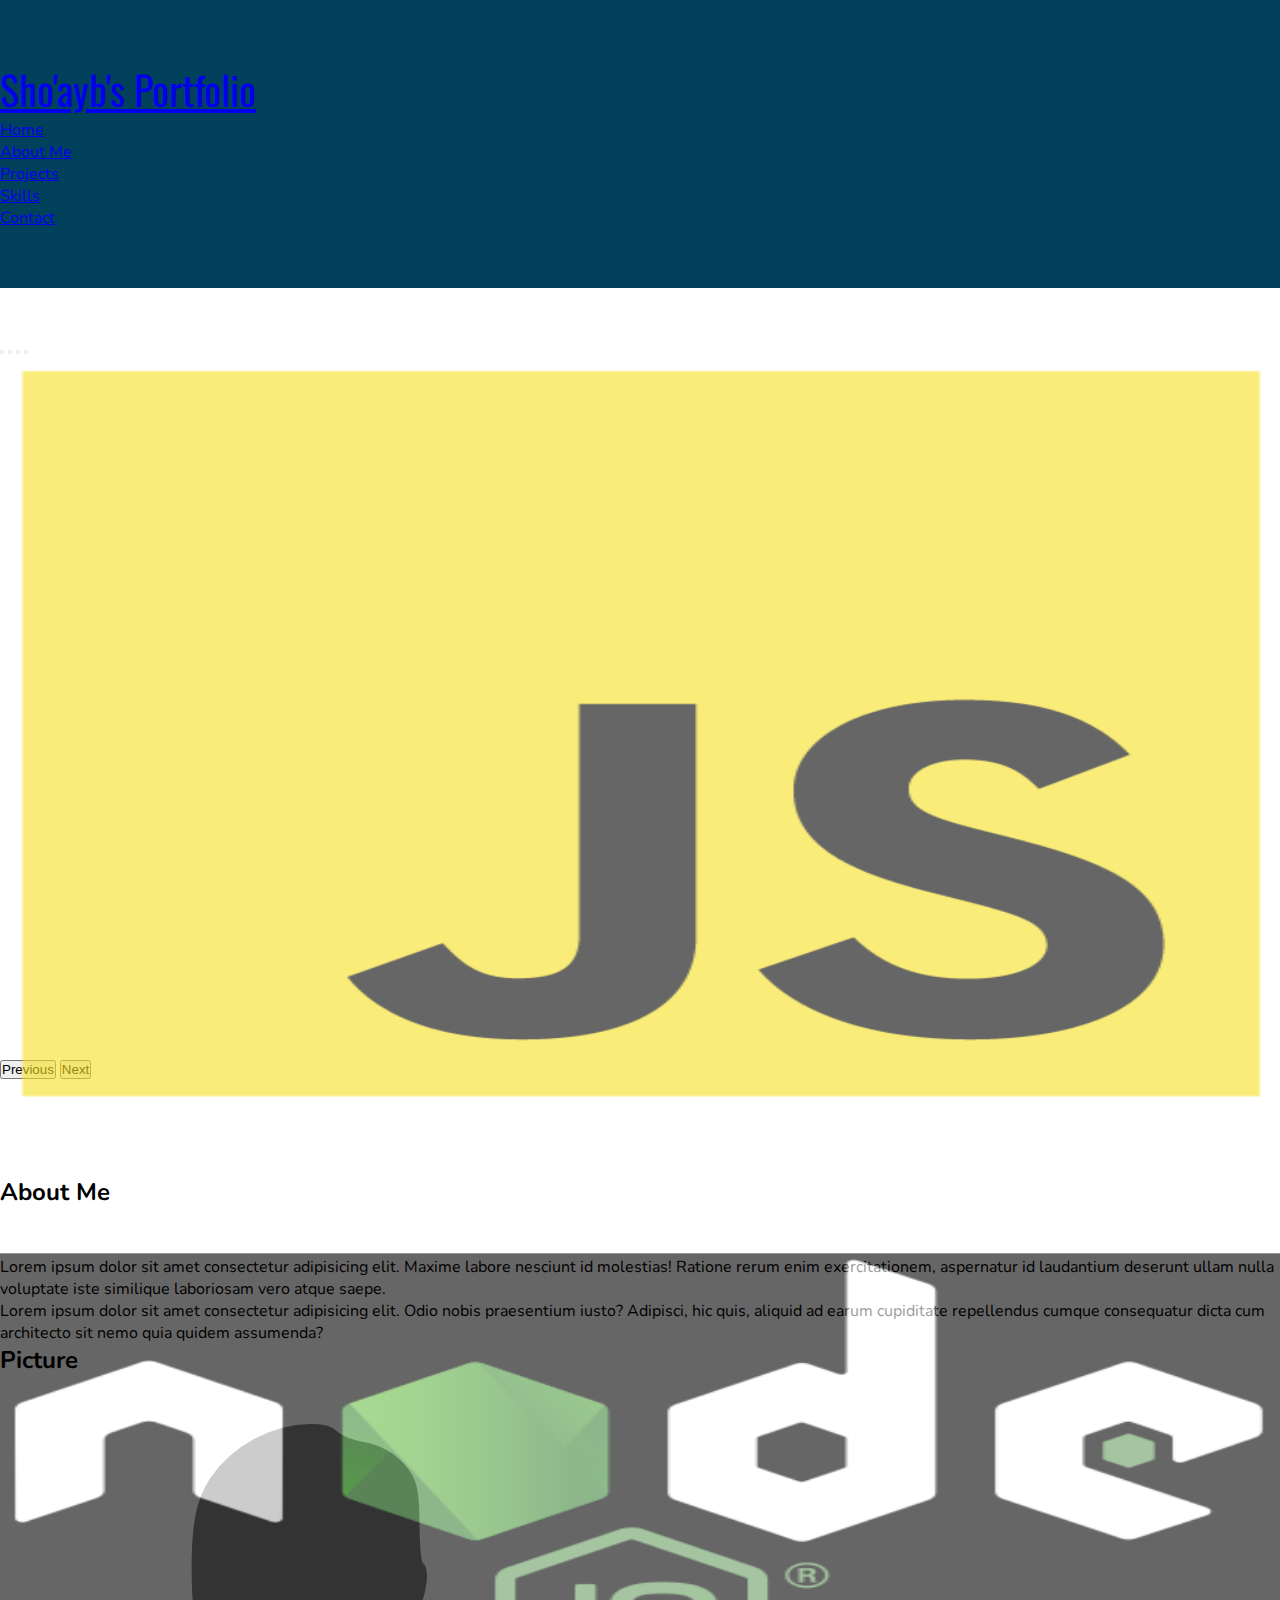
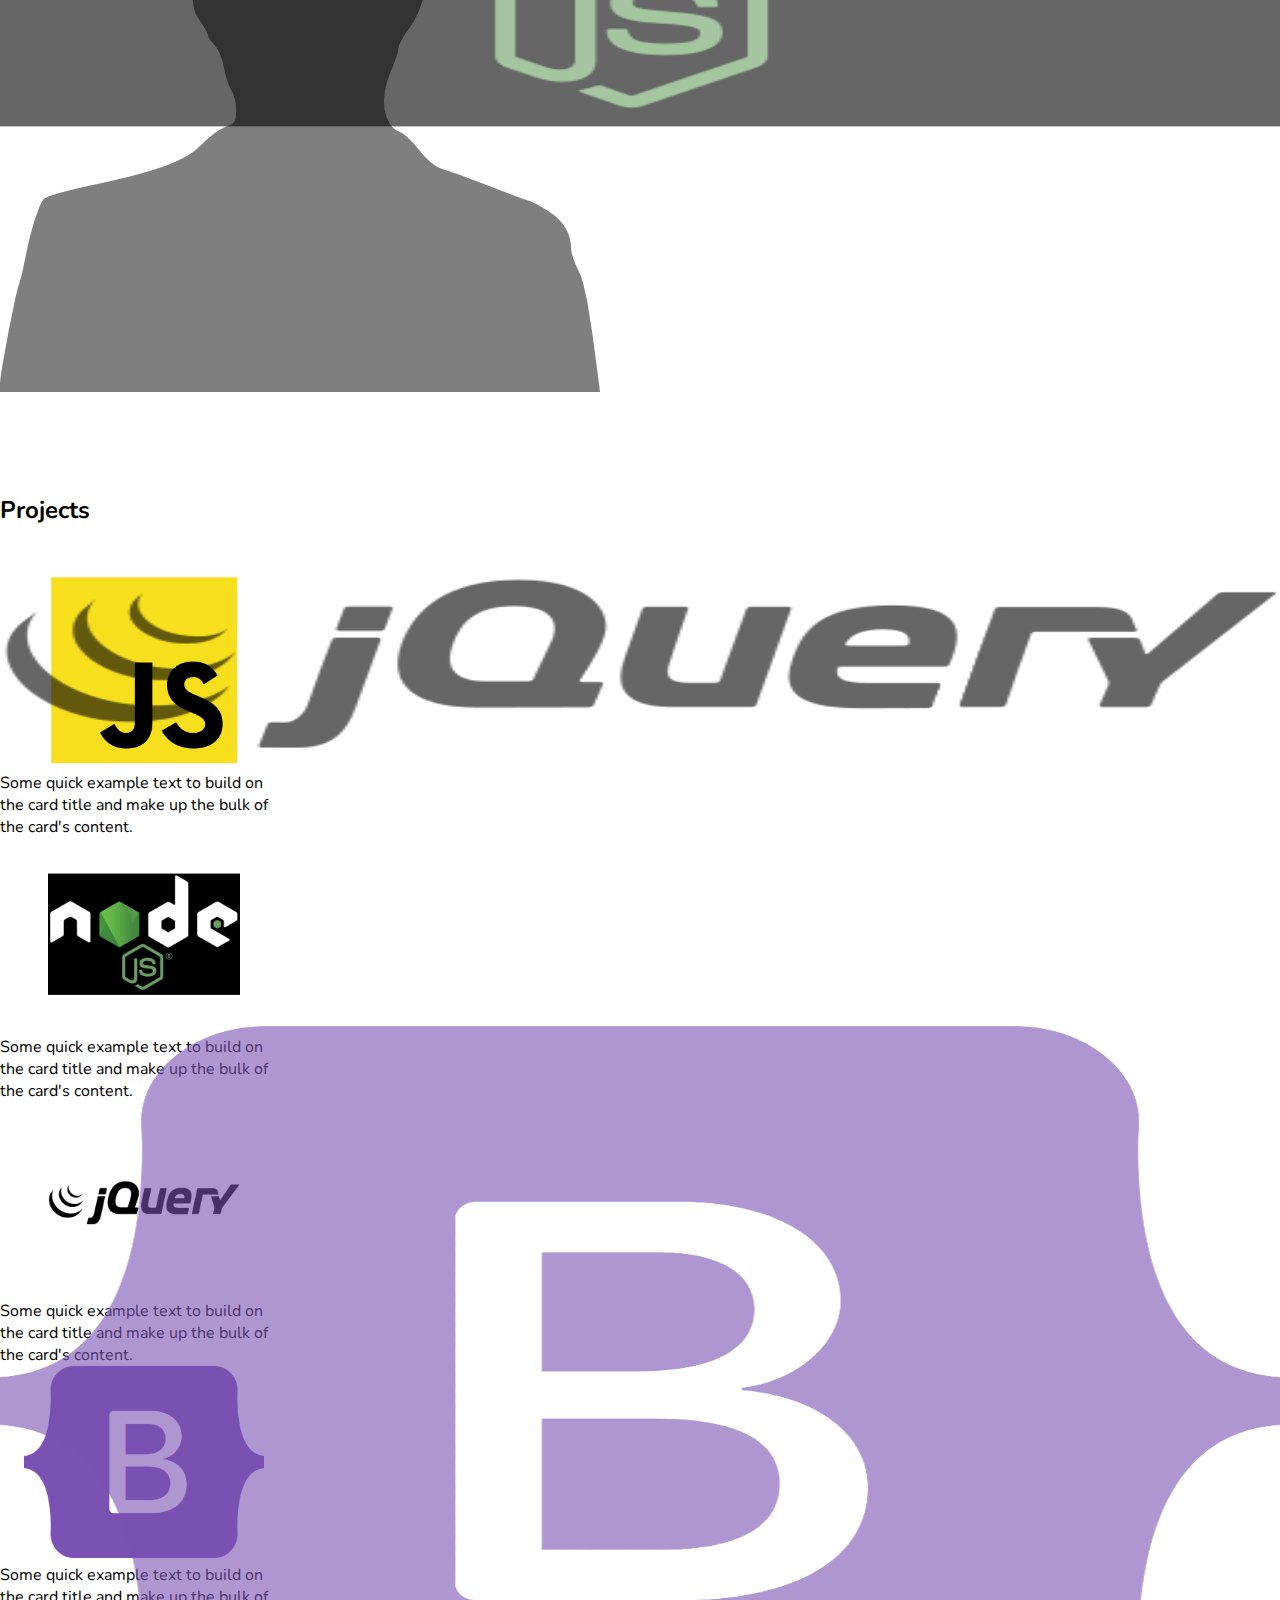
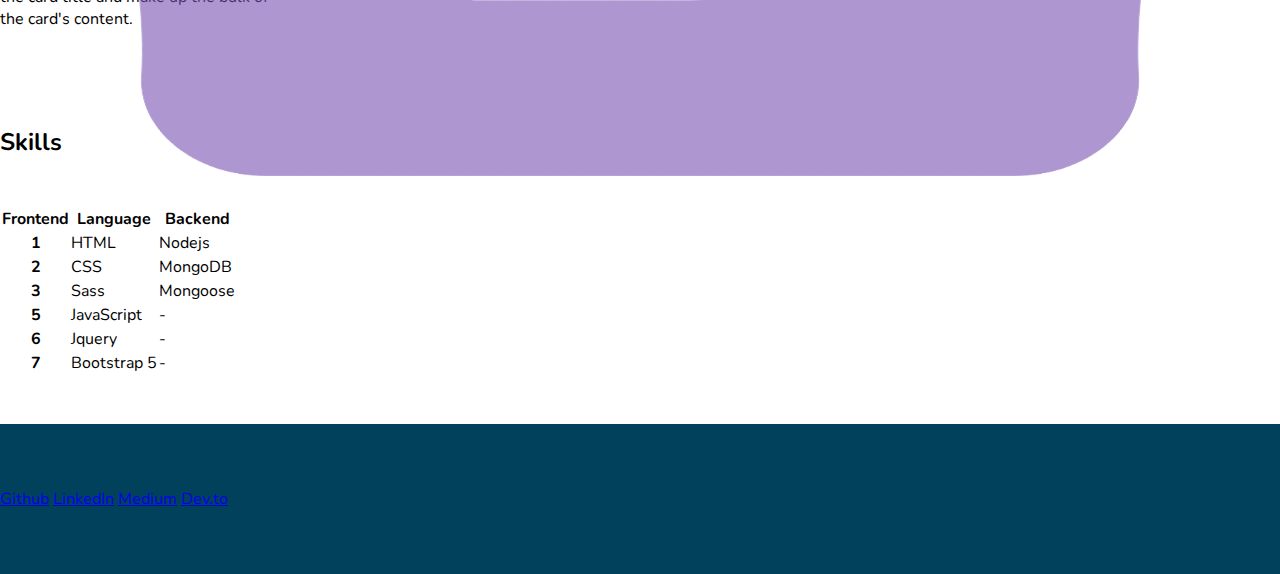
<file: index.html>
<!DOCTYPE html>
<html lang="en">
  <head>
    <meta charset="utf-8" />
    <meta name="viewport" content="width=device-width, initial-scale=1" />
    <title>Bootstrap Portfolio</title>

    <!-- Bootstrap cdn link -->
    <link
      href="https://cdn.jsdelivr.net/npm/bootstrap@5.3.0-alpha1/dist/css/bootstrap.min.css"
      rel="stylesheet"
      integrity="sha384-GLhlTQ8iRABdZLl6O3oVMWSktQOp6b7In1Zl3/Jr59b6EGGoI1aFkw7cmDA6j6gD"
      crossorigin="anonymous"
    />

    <!-- Custom styles for this site -->
    <link href="./css/style.css" rel="stylesheet" />

    <!-- font family -->

    <style>
      @import url("https://fonts.googleapis.com/css2?family=Nunito&family=Oswald:wght@500;700&family=Roboto:wght@100&display=swap");
    </style>
  </head>
  <body>
    <header>
      <!-- main navigation bar -->

      <nav class="navbar bg-dark" data-bs-theme="dark">
        <div class="container">
          <div class="navbar-header">
            <a class="navbar-brand" href="#">Sho'ayb's Portfolio</a>
          </div>
          <ul class="nav nav-tabs">
            <li class="nav-item">
              <a class="nav-link active" aria-current="page" href="index.html"
                >Home</a
              >
            </li>
            <li class="nav-item">
              <a class="nav-link" href="#section__about">About Me</a>
            </li>
            <li class="nav-item">
              <a class="nav-link" href="#section__work">Projects</a>
            </li>
            <li class="nav-item">
              <a class="nav-link" href="#section__skills">Skills</a>
            </li>

            <li class="nav-item">
              <a class="nav-link" href="contact.html">Contact</a>
            </li>
          </ul>
        </div>
      </nav>
    </header>
    <main>
      <section id="section__carousel">
        <div class="container">
          <div
            id="carouselExampleIndicators"
            class="carousel carousel-dark slide"
            data-bs-ride="carousel"
          >
            <div class="carousel-indicators">
              <button
                type="button"
                data-bs-target="#carouselExampleIndicators"
                data-bs-slide-to="0"
                class="active"
                aria-current="true"
                aria-label="Slide 1"
              ></button>
              <button
                type="button"
                data-bs-target="#carouselExampleIndicators"
                data-bs-slide-to="1"
                aria-label="Slide 2"
              ></button>
              <button
                type="button"
                data-bs-target="#carouselExampleIndicators"
                data-bs-slide-to="2"
                aria-label="Slide 3"
              ></button>
              <button
                type="button"
                data-bs-target="#carouselExampleIndicators"
                data-bs-slide-to="3"
                aria-label="Slide 4"
              ></button>
            </div>
            <div class="carousel-inner">
              <div class="carousel-item active">
                <img
                  src="./images/javascript-image.png"
                  class="d-block w-100"
                  alt="JavaScript logo"
                />
              </div>
              <div class="carousel-item">
                <img
                  src="./images/nodejs-image.png"
                  class="d-block w-100"
                  alt="Nodejs logo"
                />
              </div>
              <div class="carousel-item">
                <img
                  src="./images/jquery_image.png"
                  class="d-block w-100"
                  alt="Jquery logo"
                />
              </div>
              <div class="carousel-item">
                <img
                  src="./images/bootstrap-image.png"
                  class="d-block w-100"
                  alt="Bootstrap logo"
                />
              </div>
            </div>
            <button
              class="carousel-control-prev"
              type="button"
              data-bs-target="#carouselExampleIndicators"
              data-bs-slide="prev"
            >
              <span
                class="carousel-control-prev-icon"
                aria-hidden="true"
              ></span>
              <span class="visually-hidden">Previous</span>
            </button>
            <button
              class="carousel-control-next"
              type="button"
              data-bs-target="#carouselExampleIndicators"
              data-bs-slide="next"
            >
              <span
                class="carousel-control-next-icon"
                aria-hidden="true"
              ></span>
              <span class="visually-hidden">Next</span>
            </button>
          </div>
        </div>
      </section>

      <section id="section__about">
        <!-- main jumbotron -->

        <div class="container">
          <div class="row align-items-md-stretch">
            <div class="col-md-6">
              <div class="h-100 p-5 text-bg-light rounded-3">
                <h2 class="about__me">About Me</h2>
                <p>
                  Lorem ipsum dolor sit amet consectetur adipisicing elit.
                  Maxime labore nesciunt id molestias! Ratione rerum enim
                  exercitationem, aspernatur id laudantium deserunt ullam nulla
                  voluptate iste similique laboriosam vero atque saepe.
                </p>
                <p>
                  Lorem ipsum dolor sit amet consectetur adipisicing elit. Odio
                  nobis praesentium iusto? Adipisci, hic quis, aliquid ad earum
                  cupiditate repellendus cumque consequatur dicta cum architecto
                  sit nemo quia quidem assumenda?
                </p>
              </div>
            </div>
            <div class="col-md-6">
              <div class="h-100 p-5 text-bg-dark rounded-3">
                <h2 class="about__me">Picture</h2>
                <img
                  class="img-fluid"
                  src="./images/silhouette-person.png"
                  alt="about picture"
                />
              </div>
            </div>
          </div>
        </div>
      </section>

      <section id="section__work">
        <div class="container">
          <div class="row align-items-md-stretch">
            <h2 class="about__work">Projects</h2>
            <div class="container text-center">
              <div class="row">
                <div class="col">
                  <div class="card h-100" style="width: 18rem">
                    <img
                      src="./images/javascript-image.png"
                      class="card-img-top"
                      alt="..."
                    />
                    <div class="card-body align-self-end">
                      <p class="card-text">
                        Some quick example text to build on the card title and
                        make up the bulk of the card's content.
                      </p>
                    </div>
                  </div>
                </div>
                <div class="col">
                  <div class="card h-100" style="width: 18rem">
                    <img
                      src="./images/nodejs-image.png"
                      class="card-img-top"
                      alt="..."
                    />
                    <div class="card-body align-self-end">
                      <p class="card-text">
                        Some quick example text to build on the card title and
                        make up the bulk of the card's content.
                      </p>
                    </div>
                  </div>
                </div>
                <div class="col">
                  <div class="card h-100" style="width: 18rem">
                    <img
                      src="./images/jquery_image.png"
                      class="card-img-top"
                      alt="..."
                    />
                    <div class="card-body align-self-end">
                      <p class="card-text">
                        Some quick example text to build on the card title and
                        make up the bulk of the card's content.
                      </p>
                    </div>
                  </div>
                </div>
                <div class="col">
                  <div class="card h-100" style="width: 18rem">
                    <img
                      src="./images/bootstrap-image.png"
                      class="card-img-top"
                      alt="..."
                    />
                    <div class="card-body align-self-end">
                      <p class="card-text">
                        Some quick example text to build on the card title and
                        make up the bulk of the card's content.
                      </p>
                    </div>
                  </div>
                </div>
              </div>
            </div>
          </div>
        </div>
      </section>

      <section id="section__skills">
        <div class="container">
          <div class="row align-items-md-stretch">
            <h2 class="about__work">Skills</h2>
            <table class="table table-dark table-striped">
              <thead>
                <tr>
                  <th scope="col">Frontend</th>
                  <th scope="col">Language</th>
                  <th scope="col">Backend</th>
                </tr>
              </thead>
              <tbody>
                <tr class="table-secondary">
                  <th scope="row">1</th>
                  <td>HTML</td>
                  <td>Nodejs</td>
                </tr>
                <tr>
                  <th scope="row">2</th>
                  <td>CSS</td>
                  <td>MongoDB</td>
                </tr>
                <tr class="table-secondary">
                  <th scope="row">3</th>
                  <td>Sass</td>
                  <td>Mongoose</td>
                </tr>
                <tr>
                  <th scope="row">5</th>
                  <td>JavaScript</td>
                  <td>-</td>
                </tr>
                <tr class="table-secondary">
                  <th scope="row">6</th>
                  <td>Jquery</td>
                  <td>-</td>
                </tr>
                <tr>
                  <th scope="row">7</th>
                  <td>Bootstrap 5</td>
                  <td>-</td>
                </tr>
              </tbody>
            </table>
          </div>
        </div>
      </section>
    </main>
    <footer>
      <div class="container position-relative">
        <div
          class="btn-group text-center btn-group-lg position-absolute end-0"
          role="group"
          aria-label="Basic example"
        >
          <a
            href="https://github.com/Sho-ayb?tab=repositories"
            class="btn btn-primary active"
            target="_blank"
            >Github</a
          >
          <a href="#" class="btn btn-secondary">LinkedIn</a>
          <a href="#" class="btn btn-secondary">Medium</a>
          <a href="#" class="btn btn-secondary">Dev.to</a>
        </div>
      </div>
    </footer>

    <script
      src="https://cdn.jsdelivr.net/npm/bootstrap@5.3.0-alpha1/dist/js/bootstrap.bundle.min.js"
      integrity="sha384-w76AqPfDkMBDXo30jS1Sgez6pr3x5MlQ1ZAGC+nuZB+EYdgRZgiwxhTBTkF7CXvN"
      crossorigin="anonymous"
    ></script>
  </body>
</html>
</file>
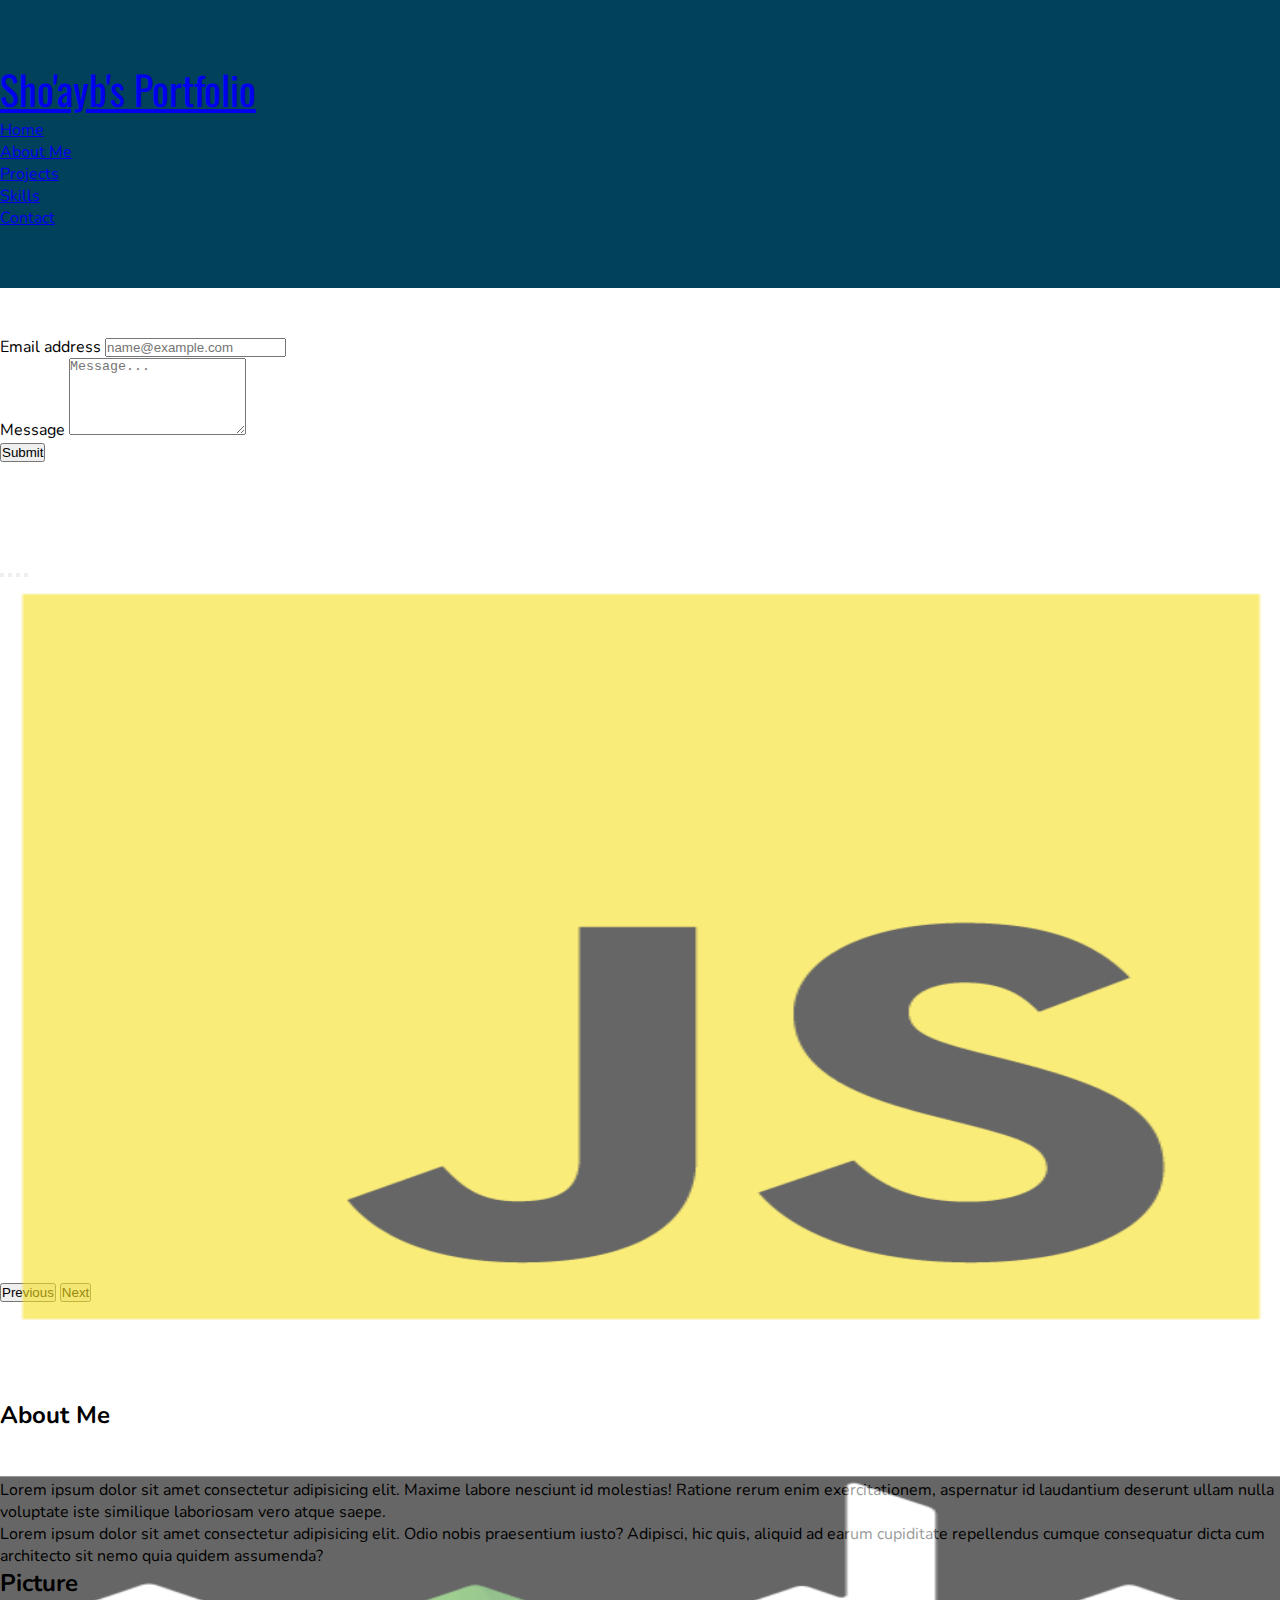
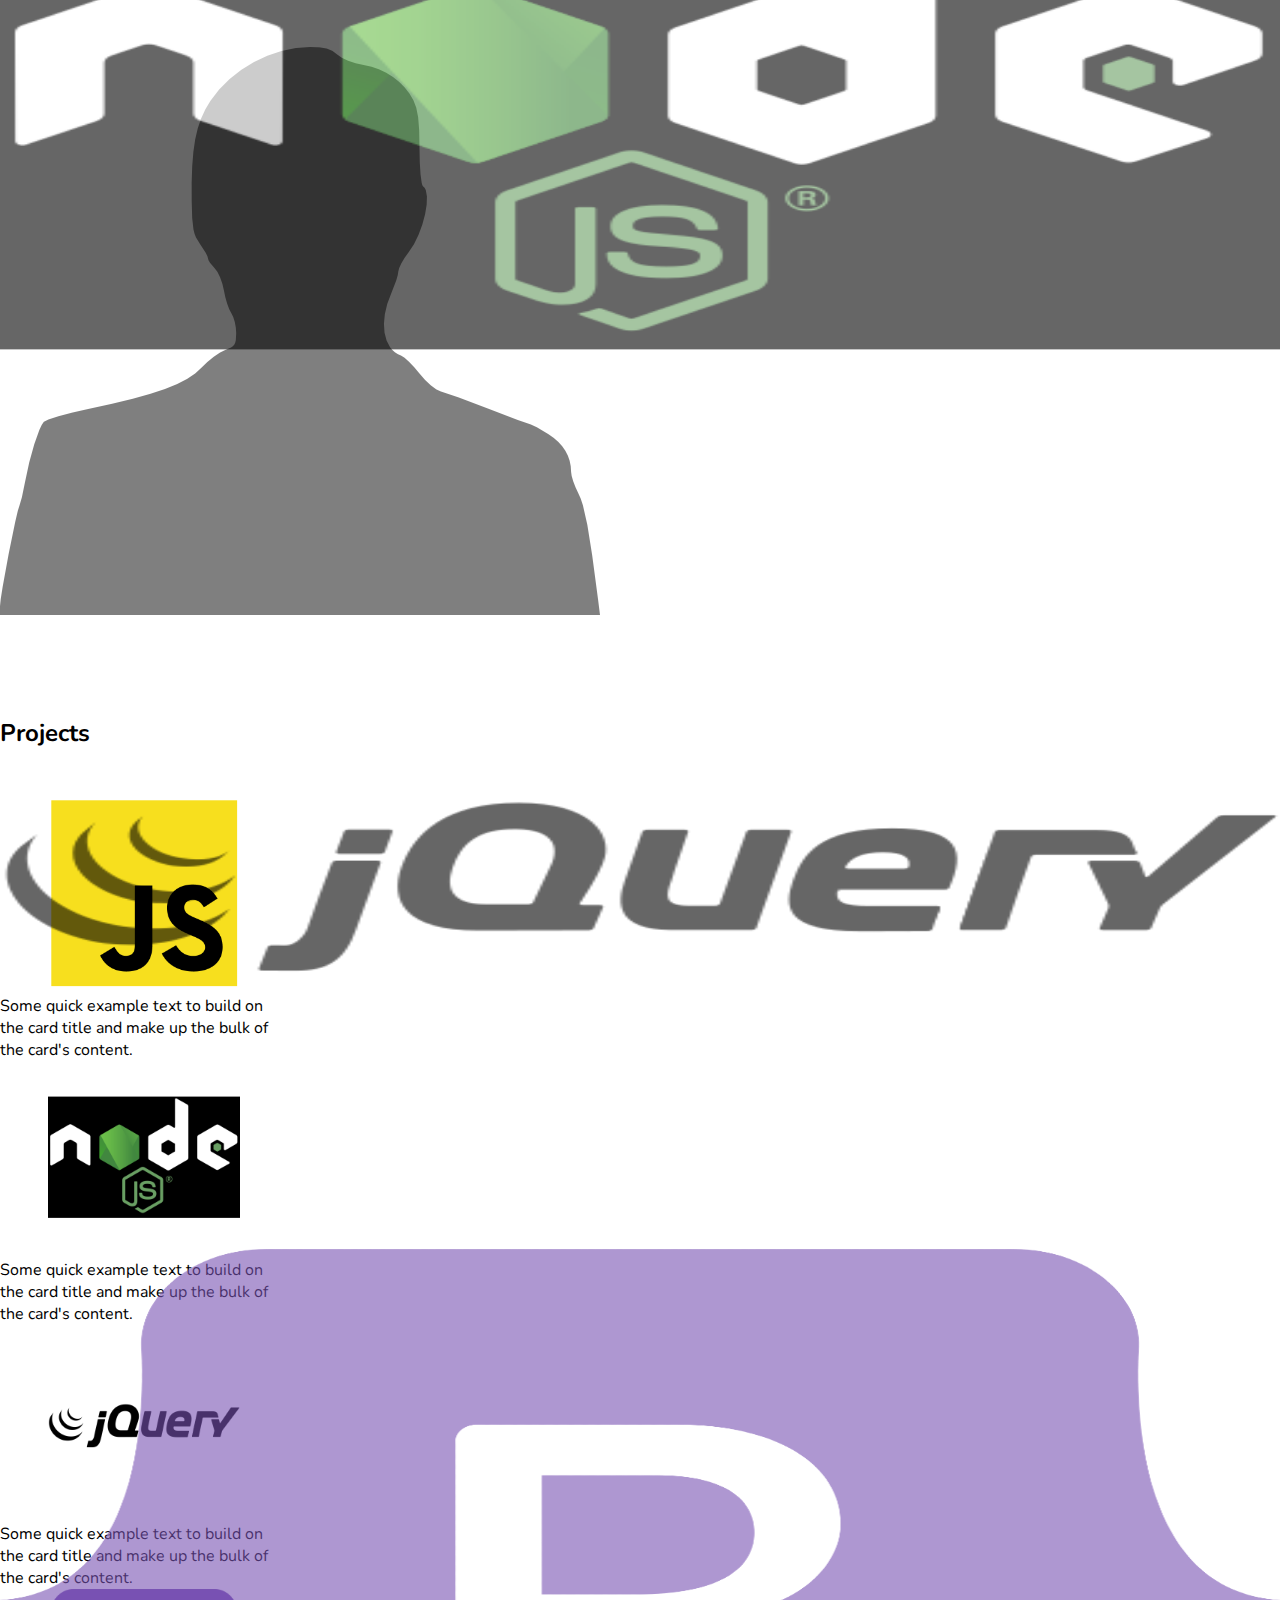
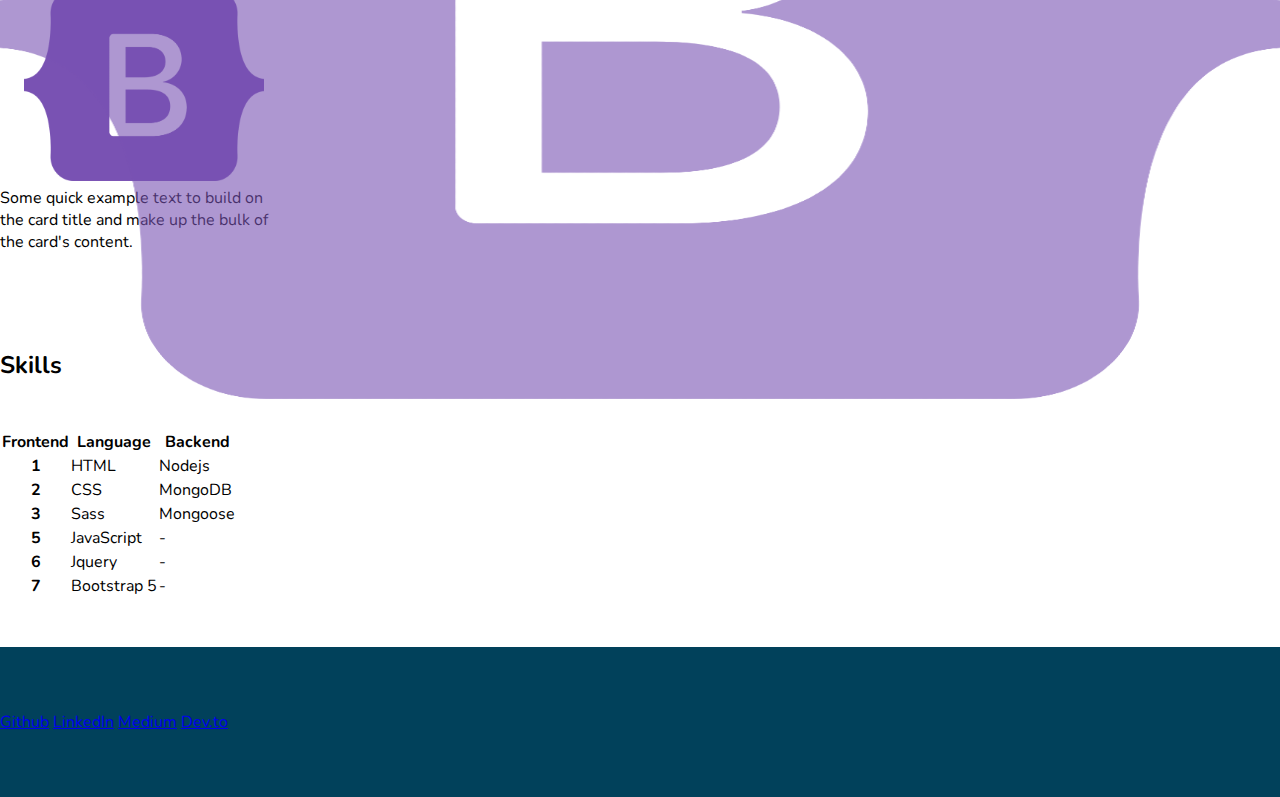
<file: contact.html>
<!DOCTYPE html>
<html lang="en">
  <head>
    <meta charset="utf-8" />
    <meta name="viewport" content="width=device-width, initial-scale=1" />
    <title>Bootstrap Portfolio</title>

    <!-- Bootstrap cdn link -->
    <link
      href="https://cdn.jsdelivr.net/npm/bootstrap@5.3.0-alpha1/dist/css/bootstrap.min.css"
      rel="stylesheet"
      integrity="sha384-GLhlTQ8iRABdZLl6O3oVMWSktQOp6b7In1Zl3/Jr59b6EGGoI1aFkw7cmDA6j6gD"
      crossorigin="anonymous"
    />

    <!-- Custom styles for this site -->
    <link href="./css/style.css" rel="stylesheet" />

    <!-- font family -->

    <style>
      @import url("https://fonts.googleapis.com/css2?family=Nunito&family=Oswald:wght@500;700&family=Roboto:wght@100&display=swap");
    </style>
  </head>
  <body>
    <header>
      <!-- main navigation bar -->

      <nav class="navbar bg-dark" data-bs-theme="dark">
        <div class="container">
          <div class="navbar-header">
            <a class="navbar-brand" href="#">Sho'ayb's Portfolio</a>
          </div>
          <ul class="nav nav-tabs">
            <li class="nav-item">
              <a class="nav-link active" aria-current="page" href="index.html"
                >Home</a
              >
            </li>
            <li class="nav-item">
              <a class="nav-link" href="#section__about">About Me</a>
            </li>
            <li class="nav-item">
              <a class="nav-link" href="#section__work">Projects</a>
            </li>
            <li class="nav-item">
              <a class="nav-link" href="#section__skills">Skills</a>
            </li>

            <li class="nav-item">
              <a class="nav-link" href="#">Contact</a>
            </li>
          </ul>
        </div>
      </nav>
    </header>
    <main>
      <section id="section__contact">
        <div class="container">
          <form action="" class="row g-3">
            <div class="col-6 mb-3">
              <label for="email__input" class="form-label">Email address</label>
              <input
                type="email"
                class="form-control"
                id="email__input"
                placeholder="name@example.com"
              />
            </div>
            <div class="mb-3">
              <label for="textarea__input" class="form-label">Message</label>
              <textarea
                class="form-control"
                id="textarea__input"
                placeholder="Message..."
                rows="5"
              ></textarea>
            </div>
            <div
              class="col-12 d-flex flex-sm-column flex-md-row justify-content-end"
            >
              <button
                type="submit"
                class="btn btn-primary btn-lg mb-3 align-items-end"
              >
                Submit
              </button>
            </div>
          </form>
        </div>
      </section>

      <section id="section__carousel">
        <div class="container">
          <div
            id="carouselExampleIndicators"
            class="carousel carousel-dark slide"
            data-bs-ride="carousel"
          >
            <div class="carousel-indicators">
              <button
                type="button"
                data-bs-target="#carouselExampleIndicators"
                data-bs-slide-to="0"
                class="active"
                aria-current="true"
                aria-label="Slide 1"
              ></button>
              <button
                type="button"
                data-bs-target="#carouselExampleIndicators"
                data-bs-slide-to="1"
                aria-label="Slide 2"
              ></button>
              <button
                type="button"
                data-bs-target="#carouselExampleIndicators"
                data-bs-slide-to="2"
                aria-label="Slide 3"
              ></button>
              <button
                type="button"
                data-bs-target="#carouselExampleIndicators"
                data-bs-slide-to="3"
                aria-label="Slide 4"
              ></button>
            </div>
            <div class="carousel-inner">
              <div class="carousel-item active">
                <img
                  src="./images/javascript-image.png"
                  class="d-block w-100"
                  alt="JavaScript logo"
                />
              </div>
              <div class="carousel-item">
                <img
                  src="./images/nodejs-image.png"
                  class="d-block w-100"
                  alt="Nodejs logo"
                />
              </div>
              <div class="carousel-item">
                <img
                  src="./images/jquery_image.png"
                  class="d-block w-100"
                  alt="Jquery logo"
                />
              </div>
              <div class="carousel-item">
                <img
                  src="./images/bootstrap-image.png"
                  class="d-block w-100"
                  alt="Bootstrap logo"
                />
              </div>
            </div>
            <button
              class="carousel-control-prev"
              type="button"
              data-bs-target="#carouselExampleIndicators"
              data-bs-slide="prev"
            >
              <span
                class="carousel-control-prev-icon"
                aria-hidden="true"
              ></span>
              <span class="visually-hidden">Previous</span>
            </button>
            <button
              class="carousel-control-next"
              type="button"
              data-bs-target="#carouselExampleIndicators"
              data-bs-slide="next"
            >
              <span
                class="carousel-control-next-icon"
                aria-hidden="true"
              ></span>
              <span class="visually-hidden">Next</span>
            </button>
          </div>
        </div>
      </section>

      <section id="section__about">
        <!-- main jumbotron -->

        <div class="container">
          <div class="row align-items-md-stretch">
            <div class="col-md-6">
              <div class="h-100 p-5 text-bg-light rounded-3">
                <h2 class="about__me">About Me</h2>
                <p>
                  Lorem ipsum dolor sit amet consectetur adipisicing elit.
                  Maxime labore nesciunt id molestias! Ratione rerum enim
                  exercitationem, aspernatur id laudantium deserunt ullam nulla
                  voluptate iste similique laboriosam vero atque saepe.
                </p>
                <p>
                  Lorem ipsum dolor sit amet consectetur adipisicing elit. Odio
                  nobis praesentium iusto? Adipisci, hic quis, aliquid ad earum
                  cupiditate repellendus cumque consequatur dicta cum architecto
                  sit nemo quia quidem assumenda?
                </p>
              </div>
            </div>
            <div class="col-md-6">
              <div class="h-100 p-5 text-bg-dark rounded-3">
                <h2 class="about__me">Picture</h2>
                <img
                  class="img-fluid"
                  src="./images/silhouette-person.png"
                  alt="about picture"
                />
              </div>
            </div>
          </div>
        </div>
      </section>

      <section id="section__work">
        <div class="container">
          <div class="row align-items-md-stretch">
            <h2 class="about__work">Projects</h2>
            <div class="container text-center">
              <div class="row">
                <div class="col">
                  <div class="card h-100" style="width: 18rem">
                    <img
                      src="./images/javascript-image.png"
                      class="card-img-top"
                      alt="..."
                    />
                    <div class="card-body align-self-end">
                      <p class="card-text">
                        Some quick example text to build on the card title and
                        make up the bulk of the card's content.
                      </p>
                    </div>
                  </div>
                </div>
                <div class="col">
                  <div class="card h-100" style="width: 18rem">
                    <img
                      src="./images/nodejs-image.png"
                      class="card-img-top"
                      alt="..."
                    />
                    <div class="card-body align-self-end">
                      <p class="card-text">
                        Some quick example text to build on the card title and
                        make up the bulk of the card's content.
                      </p>
                    </div>
                  </div>
                </div>
                <div class="col">
                  <div class="card h-100" style="width: 18rem">
                    <img
                      src="./images/jquery_image.png"
                      class="card-img-top"
                      alt="..."
                    />
                    <div class="card-body align-self-end">
                      <p class="card-text">
                        Some quick example text to build on the card title and
                        make up the bulk of the card's content.
                      </p>
                    </div>
                  </div>
                </div>
                <div class="col">
                  <div class="card h-100" style="width: 18rem">
                    <img
                      src="./images/bootstrap-image.png"
                      class="card-img-top"
                      alt="..."
                    />
                    <div class="card-body align-self-end">
                      <p class="card-text">
                        Some quick example text to build on the card title and
                        make up the bulk of the card's content.
                      </p>
                    </div>
                  </div>
                </div>
              </div>
            </div>
          </div>
        </div>
      </section>

      <section id="section__skills">
        <div class="container">
          <div class="row align-items-md-stretch">
            <h2 class="about__work">Skills</h2>
            <table class="table table-dark table-striped">
              <thead>
                <tr>
                  <th scope="col">Frontend</th>
                  <th scope="col">Language</th>
                  <th scope="col">Backend</th>
                </tr>
              </thead>
              <tbody>
                <tr class="table-secondary">
                  <th scope="row">1</th>
                  <td>HTML</td>
                  <td>Nodejs</td>
                </tr>
                <tr>
                  <th scope="row">2</th>
                  <td>CSS</td>
                  <td>MongoDB</td>
                </tr>
                <tr class="table-secondary">
                  <th scope="row">3</th>
                  <td>Sass</td>
                  <td>Mongoose</td>
                </tr>
                <tr>
                  <th scope="row">5</th>
                  <td>JavaScript</td>
                  <td>-</td>
                </tr>
                <tr class="table-secondary">
                  <th scope="row">6</th>
                  <td>Jquery</td>
                  <td>-</td>
                </tr>
                <tr>
                  <th scope="row">7</th>
                  <td>Bootstrap 5</td>
                  <td>-</td>
                </tr>
              </tbody>
            </table>
          </div>
        </div>
      </section>
    </main>
    <footer>
      <div class="container position-relative">
        <div
          class="btn-group text-center btn-group-lg position-absolute end-0"
          role="group"
          aria-label="Basic example"
        >
          <a
            href="https://github.com/Sho-ayb?tab=repositories"
            class="btn btn-primary active"
            target="_blank"
            >Github</a
          >
          <a href="#" class="btn btn-secondary">LinkedIn</a>
          <a href="#" class="btn btn-secondary">Medium</a>
          <a href="#" class="btn btn-secondary">Dev.to</a>
        </div>
      </div>
    </footer>

    <script
      src="https://cdn.jsdelivr.net/npm/bootstrap@5.3.0-alpha1/dist/js/bootstrap.bundle.min.js"
      integrity="sha384-w76AqPfDkMBDXo30jS1Sgez6pr3x5MlQ1ZAGC+nuZB+EYdgRZgiwxhTBTkF7CXvN"
      crossorigin="anonymous"
    ></script>
  </body>
</html>
</file>
<file: css/style.css>
/* variables  */

:root {
  --blue: #01415b;
  --yellow: #f2be22;
}

/* reset */
* {
  box-sizing: border-box;
  margin: 0;
  padding: 0;
}

body {
  font-family: "Nunito", "Roboto", sans-serif;
  font-size: 100%;
}

header {
  padding: 2em 0 2em 0;
  background-color: var(--blue);
}

.navbar {
  padding: 1.7em 0 1.7em 0;
}

.navbar-header {
  font-family: "Oswald", "Roboto";
}

.navbar-brand {
  font-size: 2.5rem;
}

.nav-item a:hover {
  color: var(--yellow);
}

#section__about {
  padding: 3em 0 3em 0;
}

.about__me {
  margin-bottom: 2em;
}

#section__carousel {
  padding: 3em 0 3em 0;
}

.carousel-inner {
  max-width: 1296px;
  max-height: 700px;
}

.carousel.item {
  max-width: 1296px;
  max-height: 700px;
}

.carousel-inner img {
  width: 100%;
  max-height: 750px;
  background-image: cover;
  opacity: 60%;
}

#section__work {
  padding: 3em 0 3em 0;
}

.about__work {
  margin-bottom: 2em;
}

.card-img-top {
  width: 100%;
  height: 15vw;
  object-fit: contain;
}

#section__skills {
  padding: 3em 0 3em 0;
}

footer {
  padding: 4em 0 4em 0;
  background-color: var(--blue);
}

/* Contact.html  */

#section__contact {
  padding: 3em 0 3em 0;
}
</file>
